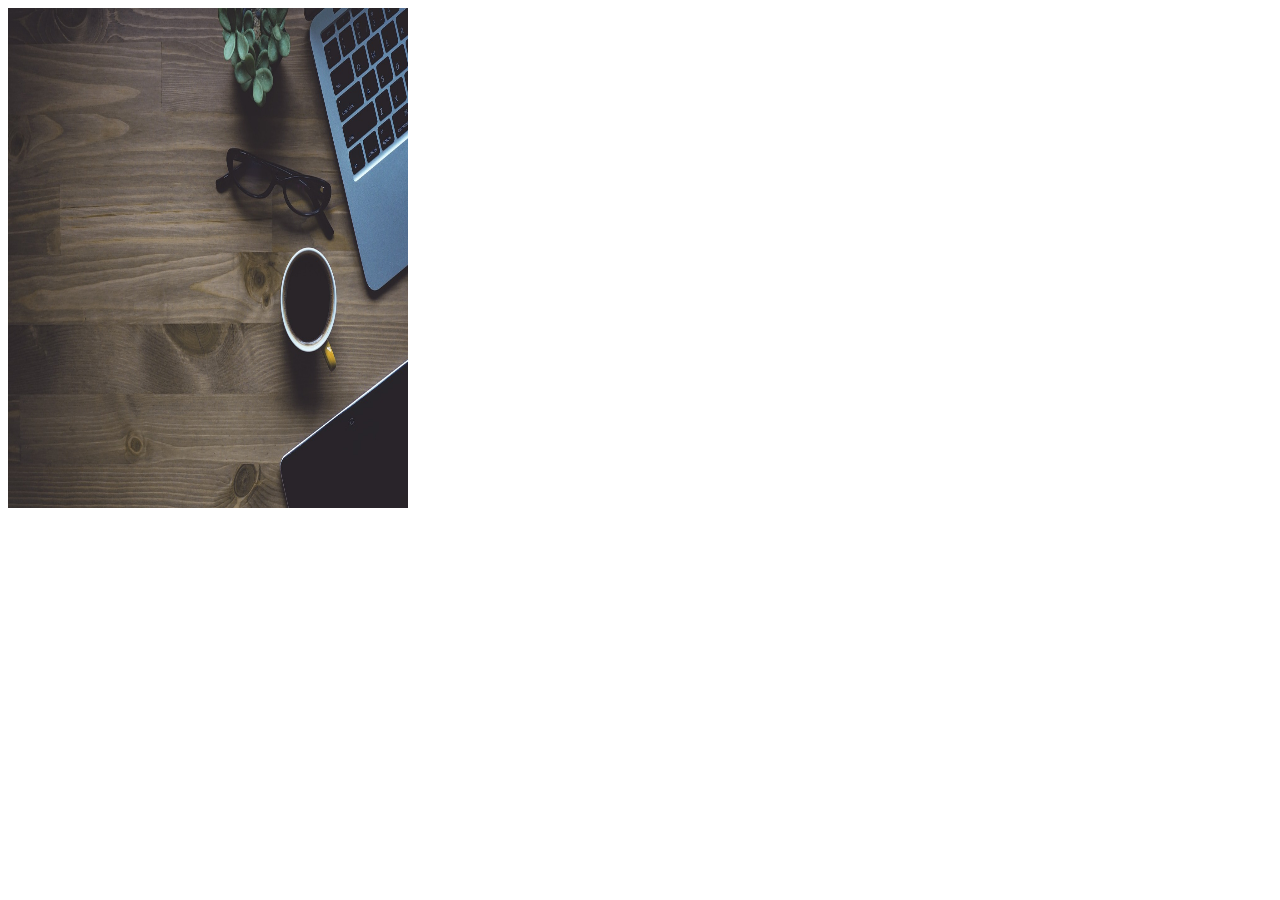
<file: index.html>
<!DOCTYPE html>
<html lang="en">
<head>
    <meta charset="UTF-8">
    <meta name="viewport" content="width=device-width, initial-scale=1.0">
    <title>Document</title>
    <link rel="stylesheet" href="n.css">
</head>
<body>
    
<img src="/computer.htm.jpg" alt="image" width="400" height="500" class="example">
        
   
</body>
</html>
</file>
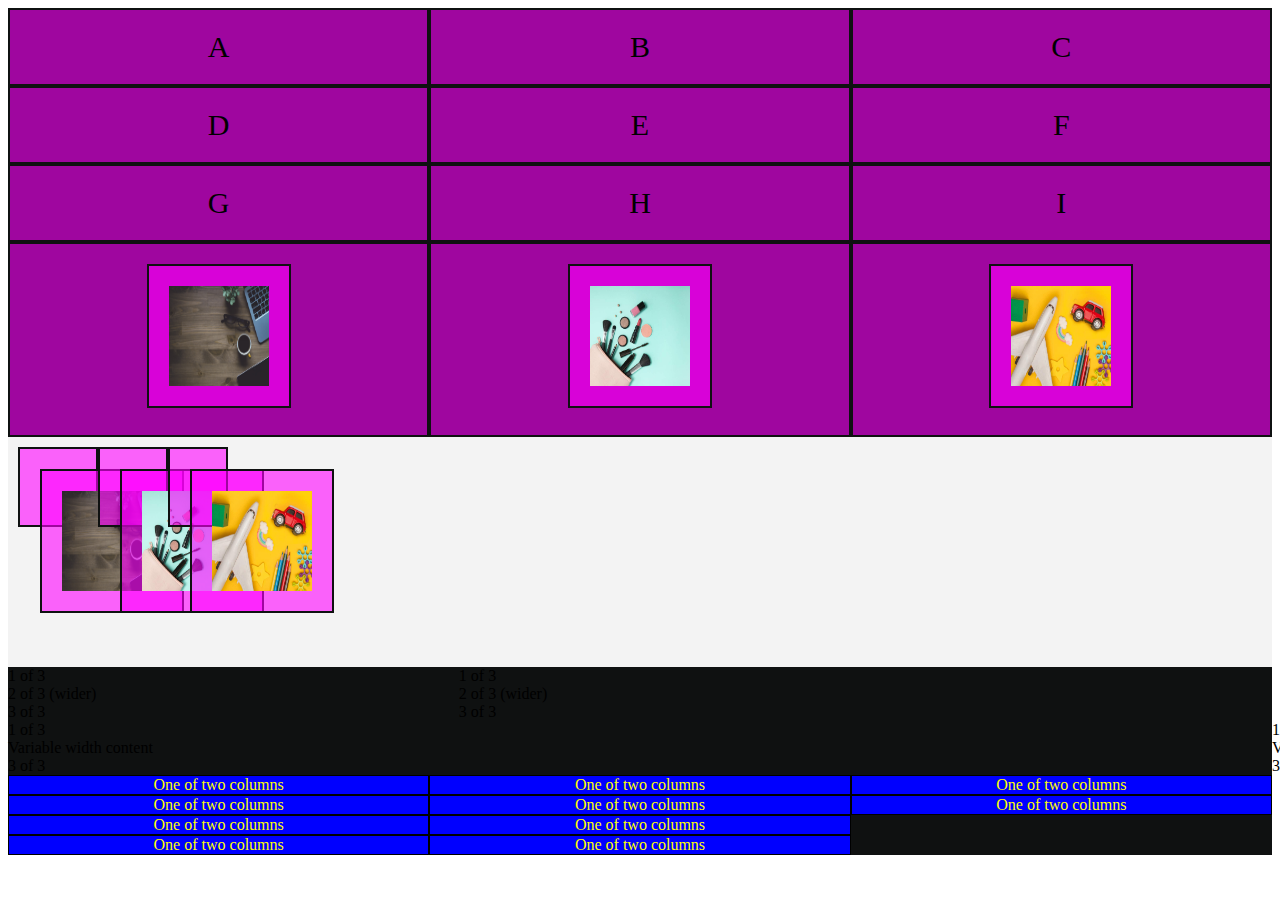
<file: boot.html>
<!DOCTYPE html>
<html lang="en">
<head>
    <meta charset="UTF-8">
    <meta name="viewport" content="width=device-width, initial-scale=1.0">
    <title>bootstrap</title>
    <link rel="stylesheet" href="https://cdn.jsdelivr.net/npm/bootstrap@4.6.2/dist/css/bootstrap.min.css" integrity="sha384-xOolHFLEh07PJGoPkLv1IbcEPTNtaed2xpHsD9ESMhqIYd0nLMwNLD69Npy4HI+N" crossorigin="anonymous">
    <style>
        .container{
            display: grid;
            grid-template-columns: auto auto auto;
            grid-template-rows: auto auto auto;
            background-color: #0f1111;
            /* padding: 10px; */
        }
            
        .grid-a {
            background-color: rgba(255, 0, 255, 0.6);
            border: 2px solid #0f1111;
            padding: 20px;
            font-size: 30px;
            text-align: center;
        }

        .a{
            display: grid;
            grid-template-columns: 80px 70px 60px ;
            grid-template-rows: 80px 70px 60px;
            background-color: #f3f3f3;
            padding: 10px;

        }

        .b{
            
            background-color: rgba(255, 0, 255, 0.6);
            border: 2px solid #0f1111;
            padding: 20px;
            font-size: 30px;
            text-align: center;
        }

        /* .row {
            background-color: brown;
            border: 2px solid #0f1111;
            padding: 40px;
            font-size: 60px;
            text-align: center; 
             } */

        /* .col {
            background-color: brown;
            border: 2px solid #0f1111;
            padding: 40px;
            font-size: 60px;
            text-align: center; 
        } */

        .col-4 {
          border: 1px solid black;
          color: yellow;
          text-align: center;
          background-color: blue;
        }

        .Container{
            display: grid;
            grid-template-columns: 100% 100% 100%;
            grid-template-rows: 100% 100% 100%;
            background-color: #0f1111;
            /* padding: 10px; */
        }
    </style>
</head>
<body>

    <div class="container">
        <div class="grid-a">A</div>
    <div class="grid-a">B</div>
    <div class="grid-a">C</div>
    <div class="grid-a">D</div>
    <div class="grid-a">E</div>
    <div class="grid-a">F</div>
    <div class="grid-a">G</div>
    <div class="grid-a">H</div>
    <div class="grid-a">I</div>
    <div class="b"><img src="/computer.htm.jpg" alt="" width="100" height="100" class="b"></div>
    <div class="b"><img src="/box5_image.jpg" alt="" width="100" height="100" class="b"></div>
    <div class="b"><img src="/box7_image.jpg" alt="" width="100" height="100" class="b"></div>
      </div>
     
      <div class="a">
        <div class="b"><img src="/computer.htm.jpg" alt="" width="100" height="100" class="b"></div>
        <div class="b"><img src="/box5_image.jpg" alt="" width="100" height="100" class="b"></div>
        <div class="b"><img src="/box7_image.jpg" alt="" width="100" height="100" class="b"></div>
      </div>

      <div class="container">
            <div class="row">
              <div class="col">
                1 of 3
              </div>
              <div class="col-6">
                2 of 3 (wider)
              </div>
              <div class="col">
                3 of 3
              </div>
            </div>
            <div class="row">
              <div class="col">
                1 of 3
              </div>
              <div class="col-5">
                2 of 3 (wider)
              </div>
              <div class="col">
                3 of 3
              </div>
            </div>
          </div>
      

          <div class="Container">
            <div class="row justify-content-md-center">
              <div class="col col-lg-2">
                1 of 3
              </div>
              <div class="col-md-auto">
                Variable width content
              </div>
              <div class="col col-lg-2">
                3 of 3
              </div>
            </div>
            <div class="row">
              <div class="col">
                1 of 3
              </div>
              <div class="col-md-auto">
                Variable width content
              </div>
              <div class="col col-lg-2">
                3 of 3
              </div>
            </div>
          </div>

          <div class="container">
            <div class="row justify-content-start">
              <div class="col-4">
                One of two columns
              </div>
              <div class="col-4">
                One of two columns
              </div>
            </div>
            <div class="row justify-content-center">
              <div class="col-4">
                One of two columns
              </div>
              <div class="col-4">
                One of two columns
              </div>
            </div>
            <div class="row justify-content-end">
              <div class="col-4">
                One of two columns
              </div>
              <div class="col-4">
                One of two columns
              </div>
            </div>
            <div class="row justify-content-around">
              <div class="col-4">
                One of two columns
              </div>
              <div class="col-4">
                One of two columns
              </div>
            </div>
            <div class="row justify-content-between">
              <div class="col-4">
                One of two columns
              </div>
              <div class="col-4">
                One of two columns
              </div>
            </div>
          </div>
    <script src="https://cdn.jsdelivr.net/npm/jquery@3.5.1/dist/jquery.slim.min.js" integrity="sha384-DfXdz2htPH0lsSSs5nCTpuj/zy4C+OGpamoFVy38MVBnE+IbbVYUew+OrCXaRkfj" crossorigin="anonymous"></script>
    <script src="https://cdn.jsdelivr.net/npm/popper.js@1.16.1/dist/umd/popper.min.js" integrity="sha384-9/reFTGAW83EW2RDu2S0VKaIzap3H66lZH81PoYlFhbGU+6BZp6G7niu735Sk7lN" crossorigin="anonymous"></script>
    <script src="https://cdn.jsdelivr.net/npm/bootstrap@4.6.2/dist/js/bootstrap.min.js" integrity="sha384-+sLIOodYLS7CIrQpBjl+C7nPvqq+FbNUBDunl/OZv93DB7Ln/533i8e/mZXLi/P+" crossorigin="anonymous"></script>

    <script src="https://cdn.jsdelivr.net/npm/jquery@3.5.1/dist/jquery.slim.min.js" integrity="sha384-DfXdz2htPH0lsSSs5nCTpuj/zy4C+OGpamoFVy38MVBnE+IbbVYUew+OrCXaRkfj" crossorigin="anonymous"></script>
    <script src="https://cdn.jsdelivr.net/npm/bootstrap@4.6.2/dist/js/bootstrap.bundle.min.js" integrity="sha384-Fy6S3B9q64WdZWQUiU+q4/2Lc9npb8tCaSX9FK7E8HnRr0Jz8D6OP9dO5Vg3Q9ct" crossorigin="anonymous"></script>

    
</body>
</html>
</file>
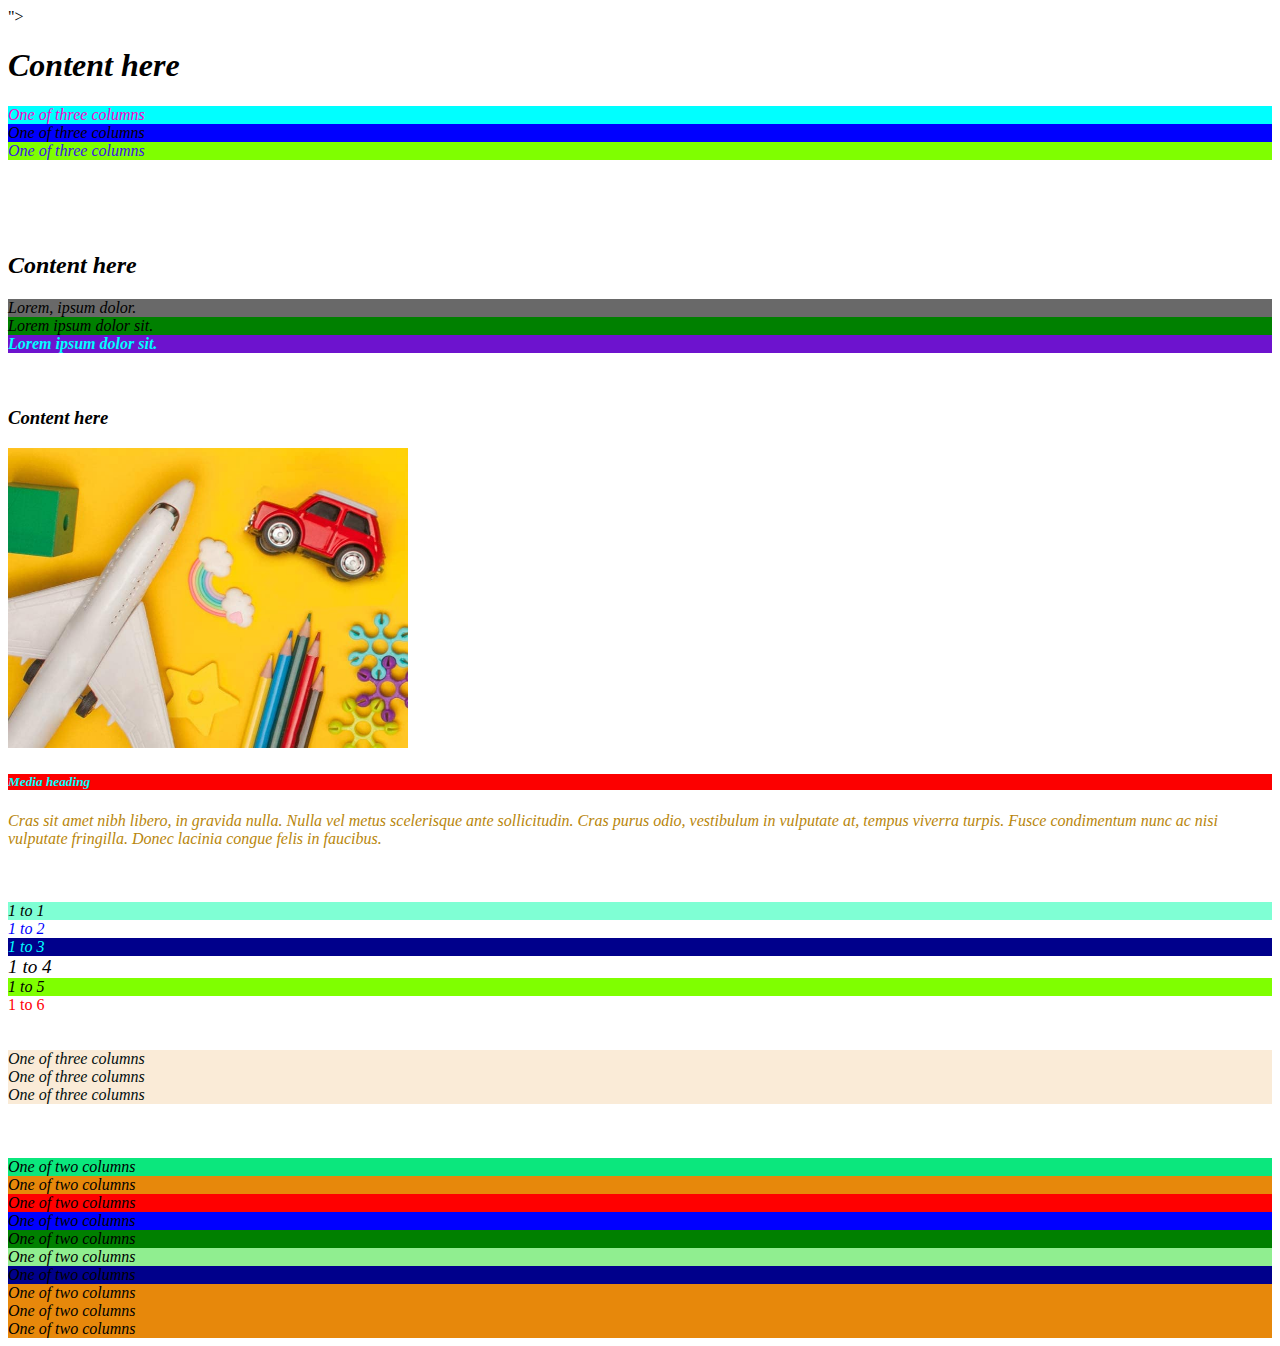
<file: bootstrap.html>
<!DOCTYPE html>
<html lang="en">
<head>
    <meta charset="UTF-8">
    <meta name="viewport" content="width=device-width, initial-scale=1.0">
    <title>Document</title>
    <link rel="stylesheet" href="https://cdn.jsdelivr.net/npm/bootstrap@4.6.2/dist/css/bootstrap.min.css" integrity="sha384-xOolHFLEh07PJGoPkLv1IbcEPTNtaed2xpHsD9ESMhqIYd0nLMwNLD69Npy4HI+N" crossorigin="anonymous">">
    
    <style>
      @media(max-width:400px) and (min-width:900px) {
        body {
          font-size: 60px;
          background-color: peru;
        }
      }
    </style>
  </head>
<body>
    <script src="https://cdn.jsdelivr.net/npm/jquery@3.5.1/dist/jquery.slim.min.js" integrity="sha384-DfXdz2htPH0lsSSs5nCTpuj/zy4C+OGpamoFVy38MVBnE+IbbVYUew+OrCXaRkfj" crossorigin="anonymous"></script>
    <script src="https://cdn.jsdelivr.net/npm/bootstrap@4.6.2/dist/js/bootstrap.bundle.min.js" integrity="sha384-Fy6S3B9q64WdZWQUiU+q4/2Lc9npb8tCaSX9FK7E8HnRr0Jz8D6OP9dO5Vg3Q9ct" crossorigin="anonymous"></script>

    <script src="https://cdn.jsdelivr.net/npm/jquery@3.5.1/dist/jquery.slim.min.js" integrity="sha384-DfXdz2htPH0lsSSs5nCTpuj/zy4C+OGpamoFVy38MVBnE+IbbVYUew+OrCXaRkfj" crossorigin="anonymous"></script>
    <script src="https://cdn.jsdelivr.net/npm/popper.js@1.16.1/dist/umd/popper.min.js" integrity="sha384-9/reFTGAW83EW2RDu2S0VKaIzap3H66lZH81PoYlFhbGU+6BZp6G7niu735Sk7lN" crossorigin="anonymous"></script>
    <script src="https://cdn.jsdelivr.net/npm/bootstrap@4.6.2/dist/js/bootstrap.min.js" integrity="sha384-+sLIOodYLS7CIrQpBjl+C7nPvqq+FbNUBDunl/OZv93DB7Ln/533i8e/mZXLi/P+" crossorigin="anonymous"></script>

    <div class="container" style="font-style: italic;">
        <h1>Content here</h1>
        
        <div  class="row">
            <div class=".col-xl" style="background-color: aqua; color: rgb(255, 0, 200);">
              One of three columns
            </div>
            <div class=".col-xl" style="background-color: blue; color: rgb(6, 1, 0);">
              One of three columns
            </div>
            <div class=".col-lg" style="background-color: chartreuse; color: rgb(57, 18, 230);">
              One of three columns
            </div>
          </div>
      </div>

        <br><br><br><br>

      <div class="container-fluid" style="font-style: oblique;">
         <h2>Content here </h2>

         <div class="row">
            <div class="col-sm-4" style="background-color: dimgrey;" >
            Lorem, ipsum dolor.
        </div>
        <div class="col-sm-4" style="background-color: green; font-style: inherit;">
         Lorem ipsum dolor sit.
        </div>
        <div class="col-sm-4" style="background-color: rgb(109, 19, 206); font-style: unset; color: aqua;">
         <b>Lorem ipsum dolor sit.</b>
        </div>
         </div>
         
         <br><br>

        <div class="container">
            <h3>Content here </h3>
         <div class="media">
            <img class="mr-4" src="/box7_image.jpg" alt="Generic placeholder image" width="400" height="300">
            
            <div class="media-body">
              <h5 class="mt-0" style=" background-color: rgb(252, 0, 0); color: aqua;" >Media heading</h5>
            </div>
             <div class="col-lg" style="color: darkgoldenrod;"> Cras sit amet nibh libero, in gravida nulla. Nulla vel metus scelerisque ante sollicitudin. Cras purus odio, vestibulum in vulputate at, tempus viverra turpis. Fusce condimentum nunc ac nisi vulputate fringilla. Donec lacinia congue felis in faucibus.
            </div>
          </div>
</div>
<br><br><br>
<div class="row">
    <div class="col-sm-4" style="background-color: aquamarine;">1 to 1</div>
    <div class="col" style="color: blue;">1 to 2</div>
    <div class="col" style="background-color: darkblue; color: aqua;">1 to 3</div>
    <div class="col" style="font-size: larger;">1 to 4</div>
  </div>
  <div class="row">
    <div class="col-8" style="background-color: chartreuse;">1 to 5</div>
    <div class="col-4" style="font-style: initial; color: rgb(255, 0, 8);">1 to 6</div>
  </div>
  
  <br><br>

  <div class="container">
    <div class="row" style="color: rgb(2, 14, 14);">
      <div class="col align-self-start" style="background-color: antiquewhite;">
        One of three columns
      </div>
      <div class="col align-self-center" style="background-color: antiquewhite;">
        One of three columns
      </div>
      <div class="col align-self-end" style="background-color: antiquewhite;">
        One of three columns
      </div>
    </div>
  </div>
   <br><br><br>

  <div class="container" >
    <div class="row justify-content-start">
      <div class="col-4" style="background-color: rgb(11, 231, 125);">
        One of two columns
      </div>
      <div class="col-4"style="background-color: rgb(231, 136, 11);">
        One of two columns
      </div>
    </div>
    <div class="row justify-content-center">
      <div class="col-4"style="background-color:red;">
        One of two columns
      </div>
      <div class="col-4"style="background-color: blue;">
        One of two columns
      </div>
    </div>
    <div class="row justify-content-end">
      <div class="col-4"style="background-color: green;">
        One of two columns
      </div>
      <div class="col-4" style="background-color:lightgreen ;">
        One of two columns
      </div>
    </div>
    <div class="row justify-content-around">
      <div class="col-4"style="background-color:darkblue ;">
        One of two columns
      </div>
      <div class="col-4"style="background-color: rgb(231, 136, 11);">
        One of two columns
      </div>
    </div>
    <div class="row justify-content-between">
      <div class="col-4"style="background-color: rgb(231, 136, 11);">
        One of two columns
      </div>
      <div class="col-4"style="background-color: rgb(231, 136, 11);">
        One of two columns
      </div>
    </div>
  </div>
</body>
</html>
</file>
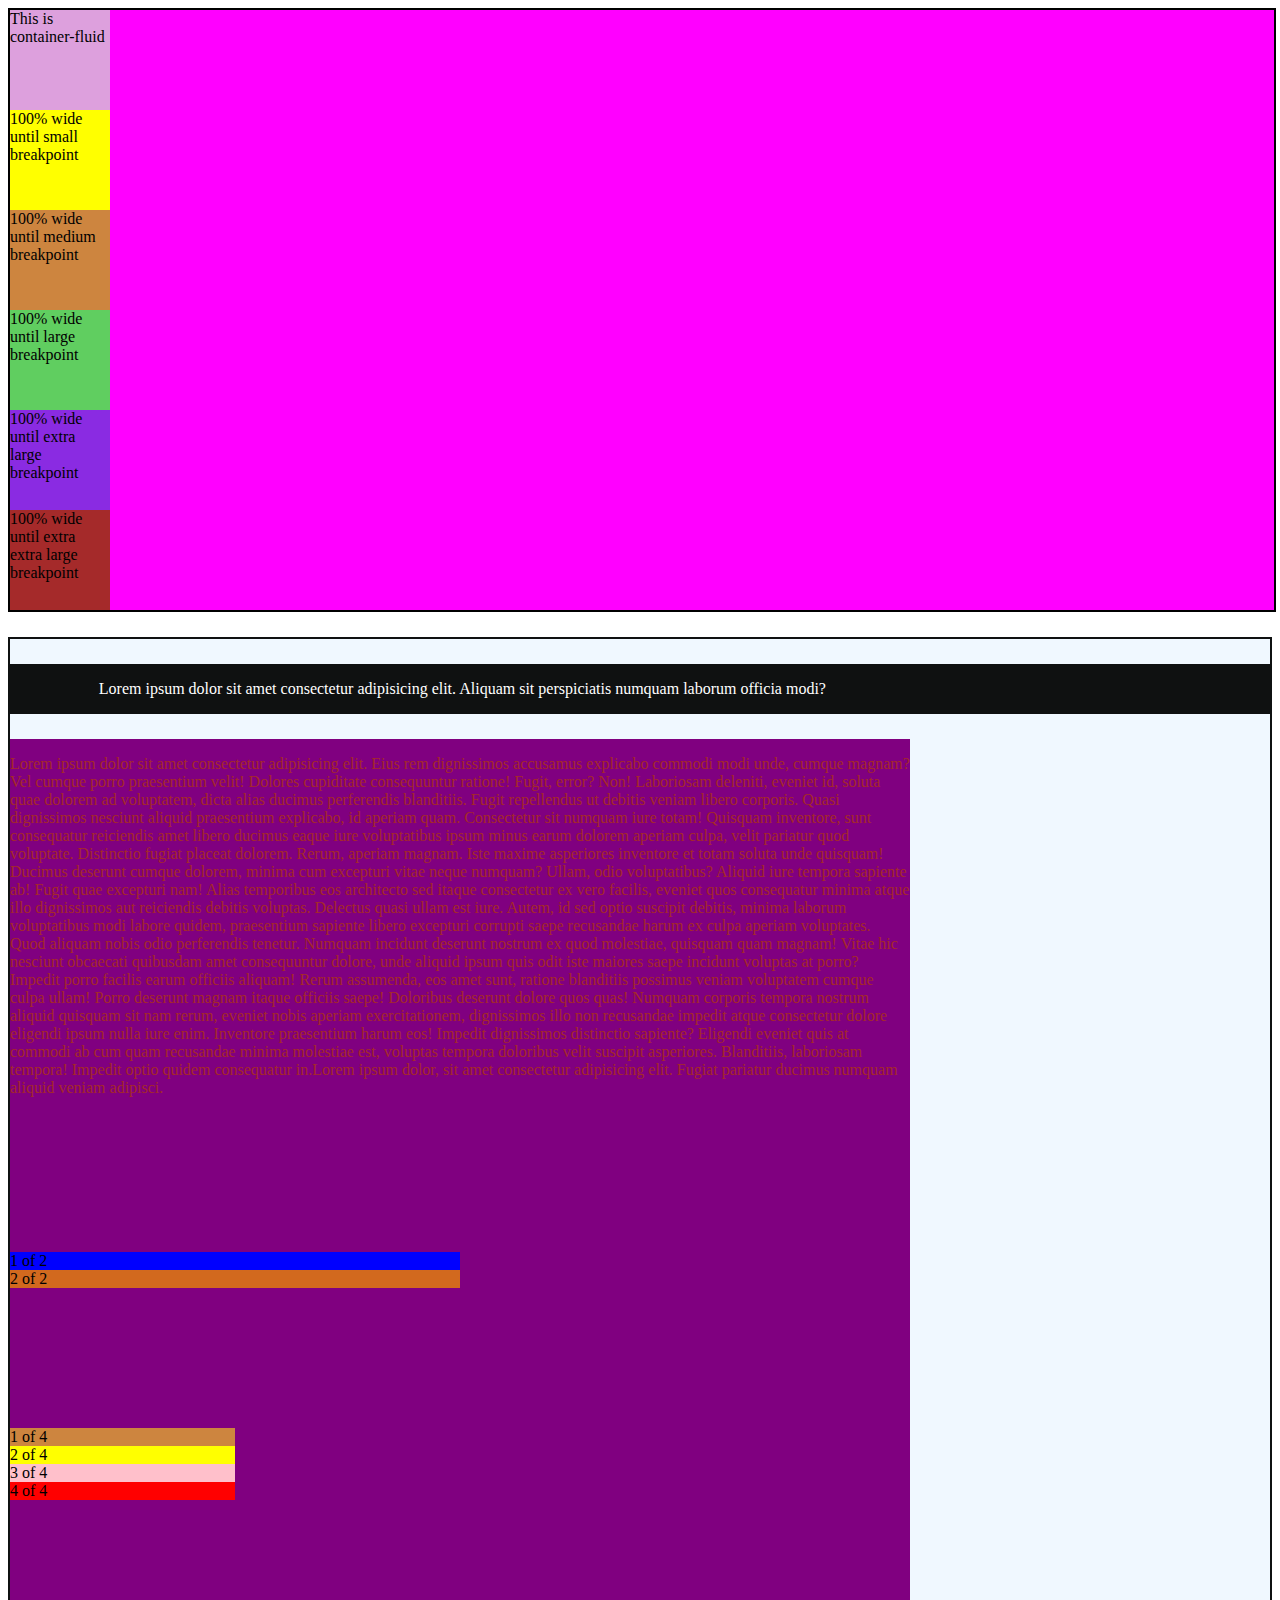
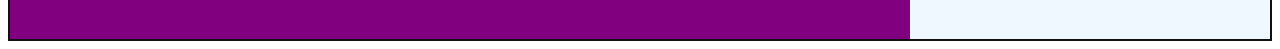
<file: container.html>
<!DOCTYPE html>
<html lang="en">
<head>
    <meta charset="UTF-8">
    <meta name="viewport" content="width=device-width, initial-scale=1.0">
    <title>container</title>
    <link rel="stylesheet" href="https://cdn.jsdelivr.net/npm/bootstrap@4.6.2/dist/css/bootstrap.min.css" integrity="sha384-xOolHFLEh07PJGoPkLv1IbcEPTNtaed2xpHsD9ESMhqIYd0nLMwNLD69Npy4HI+N" crossorigin="anonymous">
    <style>  
    .container{
        margin: 0;
        padding: 0;
        width: 100%;
        height: 100%;
      }
    </style>
</head>
<body>
  <script src="https://cdn.jsdelivr.net/npm/jquery@3.5.1/dist/jquery.slim.min.js" integrity="sha384-DfXdz2htPH0lsSSs5nCTpuj/zy4C+OGpamoFVy38MVBnE+IbbVYUew+OrCXaRkfj" crossorigin="anonymous"></script>
    <script src="https://cdn.jsdelivr.net/npm/popper.js@1.16.1/dist/umd/popper.min.js" integrity="sha384-9/reFTGAW83EW2RDu2S0VKaIzap3H66lZH81PoYlFhbGU+6BZp6G7niu735Sk7lN" crossorigin="anonymous"></script>
    <script src="https://cdn.jsdelivr.net/npm/bootstrap@4.6.2/dist/js/bootstrap.min.js" integrity="sha384-+sLIOodYLS7CIrQpBjl+C7nPvqq+FbNUBDunl/OZv93DB7Ln/533i8e/mZXLi/P+" crossorigin="anonymous"></script>

    <script src="https://cdn.jsdelivr.net/npm/jquery@3.5.1/dist/jquery.slim.min.js" integrity="sha384-DfXdz2htPH0lsSSs5nCTpuj/zy4C+OGpamoFVy38MVBnE+IbbVYUew+OrCXaRkfj" crossorigin="anonymous"></script>
    <script src="https://cdn.jsdelivr.net/npm/bootstrap@4.6.2/dist/js/bootstrap.bundle.min.js" integrity="sha384-Fy6S3B9q64WdZWQUiU+q4/2Lc9npb8tCaSX9FK7E8HnRr0Jz8D6OP9dO5Vg3Q9ct" crossorigin="anonymous"></script>

    
    <!-- $container-max-widths: (
        sm: 540px,
        md: 720px,
        lg: 960px,
        xl: 1140px,
        xxl: 1320px
      );  -->
      <div class="container" style="background-color: fuchsia; border: 2px solid black;">
      <div class="container-fluid" style=" height:100px; width: 100px; background-color:plum; display: block;">This is container-fluid</div>
      <div class="container-sm" style="height: 100px; width: 100px; background-color: yellow; display: block;">100% wide until small breakpoint</div>
      <div class="container-md" style="height: 100px; width: 100px; background-color: peru; display: block;">100% wide until medium breakpoint</div>
      <div class="container-lg" style="height: 100px; width: 100px; background-color: #5d5e; display: block;">100% wide until large breakpoint</div>
      <div class="container-xl" style="height: 100px; width: 100px; background-color: blueviolet; display: block;">100% wide until extra large breakpoint</div>
      <div class="container-xxl" style="height: 100px; width: 100px; background-color: brown; display: block;">100% wide until extra extra large breakpoint</div>
      </div>

      <div class="container-fluid" style="border: 2px solid #0f1111; background-color: aliceblue; margin-top: 25px;">
        <div class="row">
          <div class="col-xl-6" style="margin-top: 25px; display: grid; grid-template-columns: auto auto auto; grid-template-rows: auto auto auto; background-color: #0f1111; color: white; text-align: center;">
            <p>Lorem ipsum dolor sit amet consectetur adipisicing elit. Aliquam sit perspiciatis numquam laborum officia modi?</p>
          </div>
          <div class="col-xxl-6" style="display: grid; width: 900px; height: 900px; background-color: purple; margin-top: 25px;">
            <p style="color: brown;">Lorem ipsum dolor sit amet consectetur adipisicing elit. Eius rem dignissimos accusamus explicabo commodi modi unde, cumque magnam? Vel cumque porro praesentium velit! Dolores cupiditate consequuntur ratione! Fugit, error? Non!
            Laboriosam deleniti, eveniet id, soluta quae dolorem ad voluptatem, dicta alias ducimus perferendis blanditiis. Fugit repellendus ut debitis veniam libero corporis. Quasi dignissimos nesciunt aliquid praesentium explicabo, id aperiam quam.
            Consectetur sit numquam iure totam! Quisquam inventore, sunt consequatur reiciendis amet libero ducimus eaque iure voluptatibus ipsum minus earum dolorem aperiam culpa, velit pariatur quod voluptate. Distinctio fugiat placeat dolorem.
            Rerum, aperiam magnam. Iste maxime asperiores inventore et totam soluta unde quisquam! Ducimus deserunt cumque dolorem, minima cum excepturi vitae neque numquam? Ullam, odio voluptatibus? Aliquid iure tempora sapiente ab!
            Fugit quae excepturi nam! Alias temporibus eos architecto sed itaque consectetur ex vero facilis, eveniet quos consequatur minima atque illo dignissimos aut reiciendis debitis voluptas. Delectus quasi ullam est iure.
            Autem, id sed optio suscipit debitis, minima laborum voluptatibus modi labore quidem, praesentium sapiente libero excepturi corrupti saepe recusandae harum ex culpa aperiam voluptates. Quod aliquam nobis odio perferendis tenetur.
            Numquam incidunt deserunt nostrum ex quod molestiae, quisquam quam magnam! Vitae hic nesciunt obcaecati quibusdam amet consequuntur dolore, unde aliquid ipsum quis odit iste maiores saepe incidunt voluptas at porro?
            Impedit porro facilis earum officiis aliquam! Rerum assumenda, eos amet sunt, ratione blanditiis possimus veniam voluptatem cumque culpa ullam! Porro deserunt magnam itaque officiis saepe! Doloribus deserunt dolore quos quas!
            Numquam corporis tempora nostrum aliquid quisquam sit nam rerum, eveniet nobis aperiam exercitationem, dignissimos illo non recusandae impedit atque consectetur dolore eligendi ipsum nulla iure enim. Inventore praesentium harum eos!
            Impedit dignissimos distinctio sapiente? Eligendi eveniet quis at commodi ab cum quam recusandae minima molestiae est, voluptas tempora doloribus velit suscipit asperiores. Blanditiis, laboriosam tempora! Impedit optio quidem consequatur in.Lorem ipsum dolor, sit amet consectetur adipisicing elit. Fugiat pariatur ducimus numquam aliquid veniam adipisci.</p>
            
            <div class="row">
            <div class="col-xl" style="width: 50%; display: grid; background-color: blue; grid-template-columns: auto auto auto;
            grid-template-rows: auto auto auto;">1 of 2</div>
            <div class="col-xl" style="width: 50%; display: grid; background-color: chocolate;">2 of 2</div>
          </div>

          <div class="row">
            <div class="col-xl" style="width: 25%; display: grid; background-color: peru; grid-template-columns: auto auto auto;
            grid-template-rows: auto auto auto;">1 of 4</div>
            <div class="col-xl" style="width: 25%; display: grid; background-color: yellow; grid-template-columns: auto auto auto;
            grid-template-rows: auto auto auto;">2 of 4</div>
            <div class="col-xl" style="width: 25%; display: grid; background-color: pink; grid-template-columns: auto auto auto;
            grid-template-rows: auto auto auto;">3 of 4</div>
            <div class="col-xl" style="width: 25%; display: grid; background-color: red; grid-template-columns: auto auto auto;
            grid-template-rows: auto auto auto;">4 of 4</div>
          </div>
          </div>

      </div>
      </div>
</body>
</html>
</file>
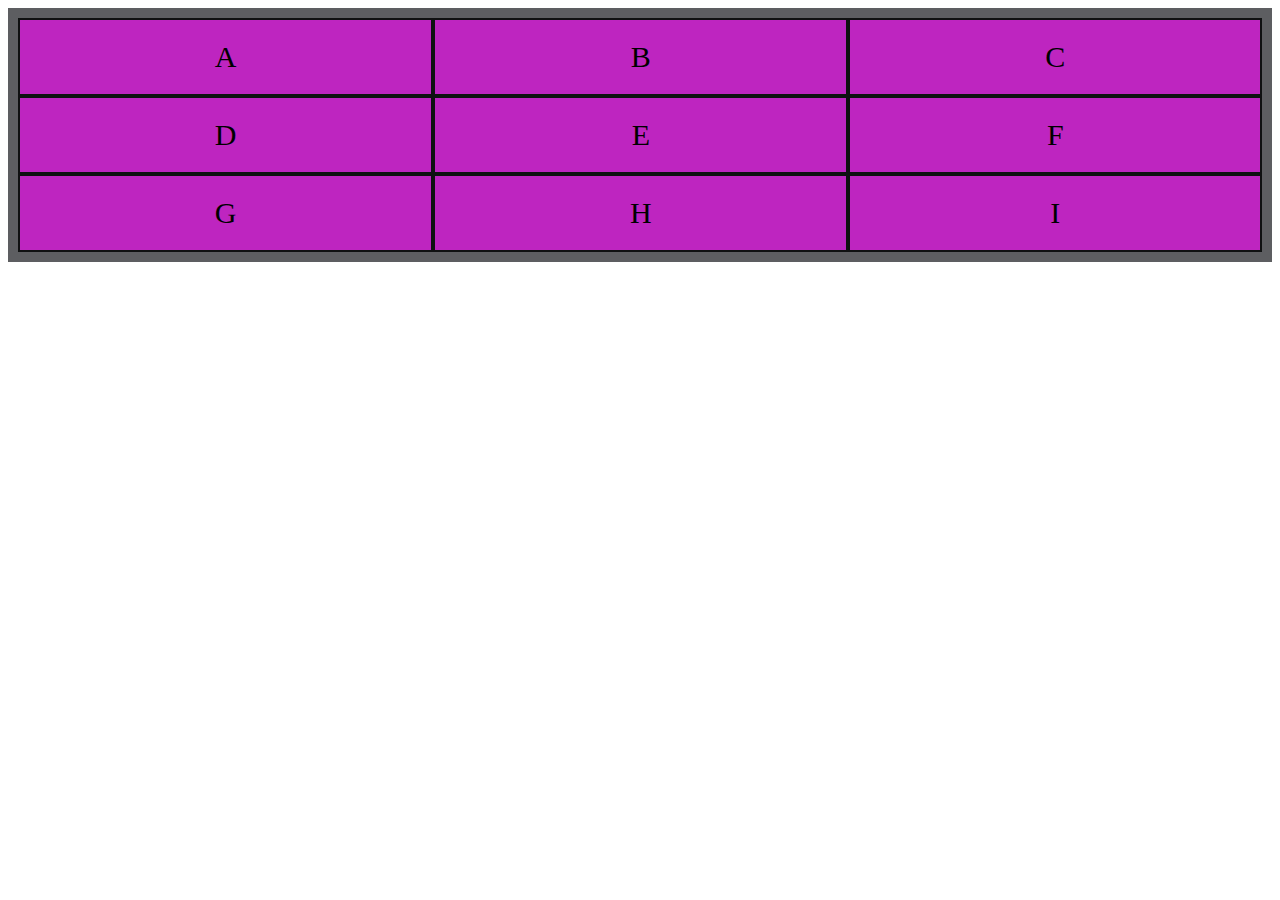
<file: grid.html>
<!DOCTYPE html>
<html lang="en">
<head>
    <meta charset="UTF-8">
    <meta name="viewport" content="width=device-width, initial-scale=1.0">
    <title>grid</title>

    <style>
        .grid-1{
            display: grid;
            grid-template-columns: auto auto auto;
            grid-template-rows: auto auto auto;
            background-color: #5d5e61;
            padding: 10px;
        }

        .grid-a {
            background-color: rgba(255, 0, 255, 0.6);
            border: 2px solid #0f1111;
            padding: 20px;
            font-size: 30px;
            text-align: center;
        }
    </style>
</head>
<body>
    <div class="grid-1">

    <div class="grid-a">A</div>
    <div class="grid-a">B</div>
    <div class="grid-a">C</div>
    <div class="grid-a">D</div>
    <div class="grid-a">E</div>
    <div class="grid-a">F</div>
    <div class="grid-a">G</div>
    <div class="grid-a">H</div>
    <div class="grid-a">I</div>
    </div>

    
</body>
</html>
</file>
<file: n.css>
/* .example {
    margin: 0;
    padding: 0;
    width: 100px;
    height: 100px;
    background-color: blueviolet;
} */

/* @media screen and  (max-width: 668px) {
    .example {
      /* flex: 50%; */
      width: 500px;
      height: 400px;
    }
  }

  @media screen and  (min-width: 480px) {
    .example {
      /* flex: 50%; */
      width: 70px;
      height: 60px;
    }
  } */
</file>
